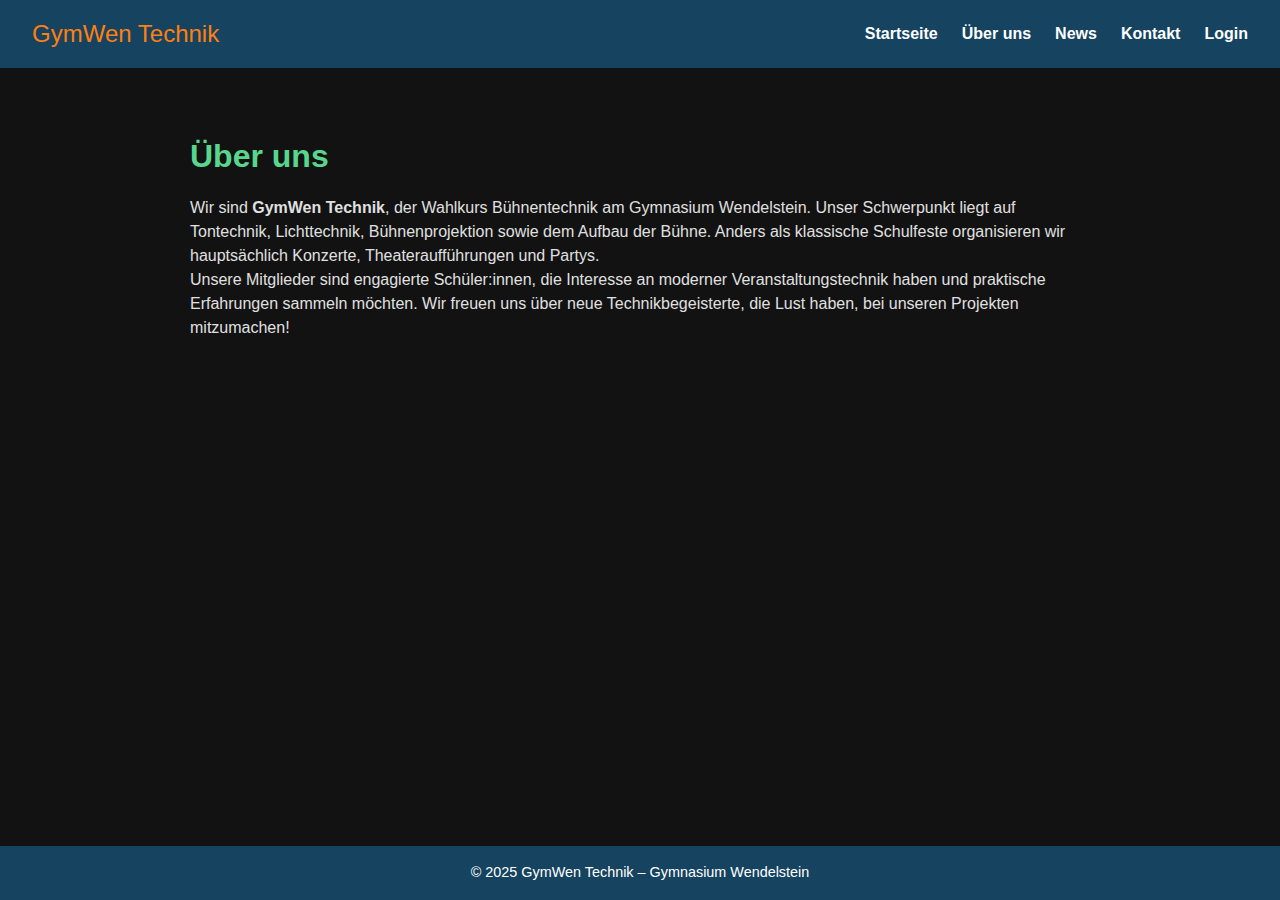
<file: ueber-uns.html>
<!DOCTYPE html>
<html lang="de">
<head>
  <meta charset="UTF-8" />
  <meta name="viewport" content="width=device-width, initial-scale=1" />
  <title>GymWen Technik - Über uns</title>
  <link rel="stylesheet" href="css/style.css" />
</head>
<body>

  <nav>
    <div class="logo">GymWen Technik</div>
    <div class="burger" id="burger">
      <div></div><div></div><div></div>
    </div>
    <ul id="nav-links">
      <li><a href="index.html">Startseite</a></li>
      <li><a href="ueber-uns.html" class="active">Über uns</a></li>
      <li><a href="news.html">News</a></li>
      <li><a href="kontakt.html">Kontakt</a></li>
      <li><a href="login.html">Login</a></li>
    </ul>
  </nav>

  <main class="container" style="padding-top: 2rem; max-width: 900px;">
    <h1>Über uns</h1>
    <p>
      Wir sind <strong>GymWen Technik</strong>, der Wahlkurs Bühnentechnik am Gymnasium Wendelstein.
      Unser Schwerpunkt liegt auf Tontechnik, Lichttechnik, Bühnenprojektion sowie dem Aufbau der Bühne.
      Anders als klassische Schulfeste organisieren wir hauptsächlich Konzerte, Theateraufführungen und Partys.
    </p>
    <p>
      Unsere Mitglieder sind engagierte Schüler:innen, die Interesse an moderner Veranstaltungstechnik haben
      und praktische Erfahrungen sammeln möchten. Wir freuen uns über neue Technikbegeisterte, die Lust haben,
      bei unseren Projekten mitzumachen!
    </p>
  </main>

  <footer>
    &copy; 2025 GymWen Technik – Gymnasium Wendelstein
  </footer>

  <script>
    // Burger Menü
    const burger = document.getElementById('burger');
    const navLinks = document.getElementById('nav-links');
    burger.addEventListener('click', () => {
      navLinks.classList.toggle('active');
    });
  </script>

</body>
</html>
</file>
<file: css/style.css>
/* Farben */
:root {
  --orange: #ff7f11;
  --light-blue: #5dade2;
  --dark-blue: #154360;
  --light-green: #58d68d;
  --dark-green: #145214;
  --background: #121212;
  --text-color: #e0e0e0;
}

/* Reset */
* {
  margin: 0;
  padding: 0;
  box-sizing: border-box;
}

body {
  background-color: var(--background);
  color: var(--text-color);
  font-family: 'Aptos', sans-serif;
  line-height: 1.5;
  min-height: 100vh;
  display: flex;
  flex-direction: column;
}

/* Überschriften */
h1, h2, h3, h4, h5, h6 {
  font-family: Impact, sans-serif;
  color: var(--light-green);
  margin-bottom: 0.5em;
}

/* Links */
a {
  color: var(--light-blue);
  text-decoration: none;
  transition: color 0.3s ease;
}

a:hover {
  color: var(--orange);
}

/* Container */
.container {
  width: 90%;
  max-width: 1200px;
  margin: 2rem auto;
}

/* Navigation */
nav {
  background-color: var(--dark-blue);
  color: white;
  padding: 1rem 2rem;
  display: flex;
  align-items: center;
  justify-content: space-between;
  position: relative;
}

nav .logo {
  font-family: Impact, sans-serif;
  font-size: 1.5rem;
  color: var(--orange);
}

nav ul {
  list-style: none;
  display: flex;
  gap: 1.5rem;
}

nav ul li a {
  color: white;
  font-weight: bold;
  padding: 0.5rem 0;
}

nav ul li a:hover {
  color: var(--light-green);
}

/* Burger Menu */
.burger {
  display: none;
  cursor: pointer;
  flex-direction: column;
  gap: 5px;
}

.burger div {
  width: 25px;
  height: 3px;
  background-color: white;
}

/* Responsive Navigation */
@media (max-width: 768px) {
  nav ul {
    display: none;
    flex-direction: column;
    position: absolute;
    top: 60px;
    left: 0;
    width: 100%;
    background-color: var(--dark-blue);
    padding: 1rem 2rem;
  }
  nav ul.active {
    display: flex;
  }
  .burger {
    display: flex;
  }
}

/* Buttons */
button, input[type="submit"] {
  background-color: var(--light-green);
  border: none;
  color: black;
  font-weight: 700;
  padding: 0.75rem 1.5rem;
  border-radius: 6px;
  cursor: pointer;
  transition: background-color 0.3s ease;
  font-family: 'Aptos', sans-serif;
  font-size: 1rem;
}

button:hover, input[type="submit"]:hover {
  background-color: var(--orange);
  color: white;
}

/* Formulare */
form {
  margin-top: 2rem;
  display: flex;
  flex-direction: column;
  gap: 1rem;
  max-width: 500px;
}

label {
  font-weight: bold;
  color: var(--light-green);
}

input[type="text"],
input[type="email"],
input[type="password"],
textarea {
  padding: 0.75rem;
  border-radius: 6px;
  border: none;
  background-color: #222;
  color: white;
  font-family: 'Aptos', sans-serif;
  font-size: 1rem;
  resize: vertical;
}

textarea {
  min-height: 100px;
}

/* Footer */
footer {
  margin-top: auto;
  background-color: var(--dark-blue);
  color: white;
  text-align: center;
  padding: 1rem 0;
  font-size: 0.9rem;
}

/* Meldungen */
.message {
  font-weight: bold;
  padding: 0.5rem 1rem;
  border-radius: 6px;
}

.message.error {
  background-color: var(--orange);
  color: white;
}

.message.success {
  background-color: var(--light-green);
  color: black;
}
</file>
